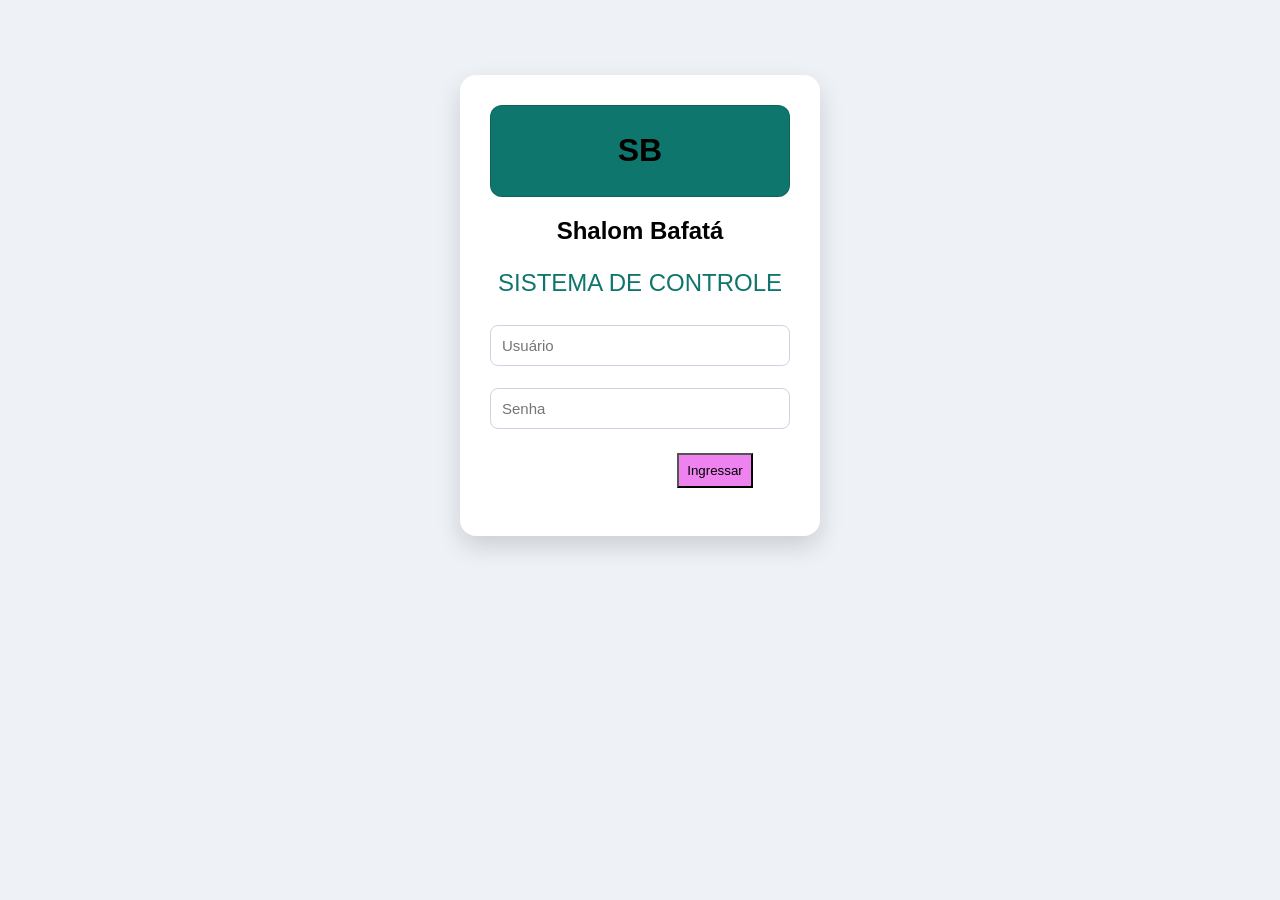
<file: index.html>
<!DOCTYPE html>
<html lang="pt">

<head>
  <meta charset="UTF-8">
  <meta name="viewport" content="width=device-width, initial-scale=1.0">
  <title>Clínica Shalom - Nova Consulta</title>
  <link rel="stylesheet" href="style.css">
</head>

<body>
  <script>
(async () => {
  async function hash(t){
    const b = new TextEncoder().encode(t);
    const h = await crypto.subtle.digest('SHA-256', b);
    return Array.from(new Uint8Array(h)).map(x=>x.toString(16).padStart(2,'0')).join('');
  }
  const hashCorreto = await hash("#Shalom@20.26");
  if(sessionStorage.getItem('auth_shalom') !== hashCorreto){
    window.location.href = "login.html";
  }
})();
</script>
  <div class="tela">
    <div class="topo"><b>CLÍNICA SHALOM BAFATÁ</b>
      <h1>Nova Consulta</h1><a href="historico.html" class="link-topo">📋 Ver Histórico</a>
    </div>
    <div class="card">
      <div class="grid">
        <div><label>Nome Completo</label><input id="nome"></div>
        <div><label>Idade</label><input type="number" id="idade"></div>
      </div>
      <div class="grid">
        <div><label>Sexo</label><select id="sexo">
            <option value="">Selecione</option>
            <option>Masculino</option>
            <option>Feminino</option>
          </select></div>
        <div><label>Data</label><input type="date" id="data"></div>
      </div>
    </div>
    <fieldset>
      <legend>Dados Clínicos</legend>
      <label>Sintomas</label><input id="sintomas">
      <label>Diagnóstico</label><input id="diagnostico">
      <label>Exam. Complementares</label><input id="exam">
      <label>Tratamento</label><input id="tratamento">
      <label>Obs</label><input id="obs">
      <div class="botoes"><button class="btn btn-save" onclick="salvarEIr()">💾 Salvar e ir para Histórico</button>
      </div>
    </fieldset>
  </div>
  <script src="script.js"></script>
</body>

</html>
</file>
<file: style.css>
* {
    box-sizing: border-box;
    font-family: lucida, Arial;
}

body {
    margin: 0;
    background: #eef2f7;
    padding: 15px;
}

.tela {
    max-width: 800px;
    margin: auto;
}

.topo {
    background: #0f766e;
    color: white;
    padding: 18px;
    border-radius: 12px;
    text-align: center;
    position: relative;
}

.topo h1 {
    margin: 5px 0
}

.link-topo {
    position: absolute;
    right: 15px;
    top: 15px;
    background: white;
    color: green;
    padding: 6px 10px;
    border-radius: 6px;
    text-decoration: none;
    font-weight: bold;
    font-size: 13px;
}

.card,
fieldset {
    background: white;
    padding: 20px;
    border-radius: 12px;
    box-shadow: 0 4px 15px #0001;
    margin-top: 15px;
    border: none;
}

label {
    font-size: 13px;
    font-weight: 600;
    color: #334155;
    margin-top: 10px;
    display: block;
}

input,
select {
    width: 100%;
    padding: 11px;
    border: 1px solid #cbd5e1;
    border-radius: 8px;
    margin-top: 4px;
    outline: none;
}

.grid {
    display: grid;
    grid-template-columns: 1fr 1fr;
    gap: 12px;
}

@media(max-width:600px) {
    .grid {
        grid-template-columns: 1fr;
    }
}

.botoes {
    display: flex;
    gap: 8px;
    margin-top: 15px;
}

.btn {
    flex: 1;
    padding: 11px;
    border: none;
    border-radius: 8px;
    font-weight: bold;
    cursor: pointer;
}

.btn-save {
    background: #0f766e;
    color: white;
}

.btn-print {
    background: #1e293b;
    color: white;
}

.btn-pdf {
    background: #2563eb;
    color: white;
    padding: 6px 10px;
    margin: 2px;
}

.btn-del {
    background: #ef4444;
    color: white;
    padding: 6px 10px
}

table {
    width: 100%;
    border-collapse: collapse;
    margin-top: 10px;
    font-size: 13px
}

th,
td {
    border: 1px solid #ddd;
    padding: 8px;
    text-align: left
}

th {
    background: #0f766e;
    color: white
}

.modal {
    position: fixed;
    top: 0;
    left: 0;
    width: 100%;
    height: 100%;
    background: #0008;
    display: none;
    justify-content: center;
    align-items: center;
    padding: 15px
}

.modal-box {
    background: white;
    padding: 20px;
    border-radius: 12px;
    max-width: 600px;
    width: 100%
}
.login{
    padding: 30px;
    max-width: 360px;
    margin: 60px auto;
    background: white;
    border-radius: 16px;
    box-shadow: 0 10px 25px rgba(0, 0, 0, 0.15);
    text-align: center;
    font-family: sans-serif;

}
.logo{
    padding: 5px;
    border: 1px solid  rgba(0, 0, 0, 0.15);
    border-radius:12px ;
    background:  #0f766e;

}
p{
    font-size: 24px;
    color: #0f766e;
    font-family: Arial;
}
button{
    padding: 8px;
    color: black;
    margin-top: 2%;
    margin-left: 50%; 
    background: violet;
}

a{
    margin-top: 4%;
    margin-left: 50%; 
}
.login input{
    font-family: arial;
    font-size: 15px;
}
</file>
